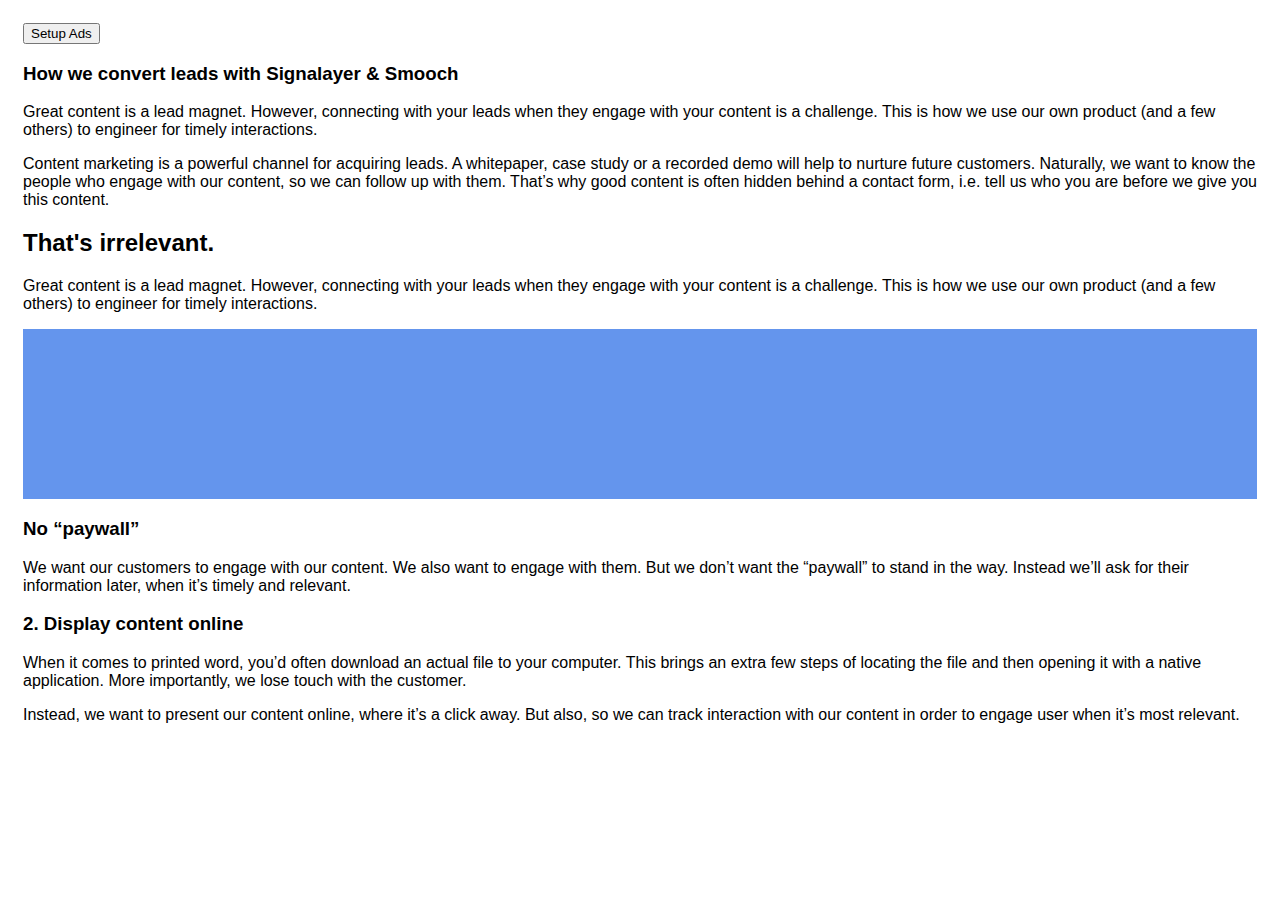
<file: banner1/index.html>
<html>
<head>
    <title></title>
    <meta name="viewport" content="width=device-width, initial-scale=1"/>
    <meta charset="UTF-8"/>
    <!--<script type="text/javascript" src="../common/embed.js"></script>-->
    <link rel="stylesheet" type="text/css" href="styles.css"/>
</head>
<body>


<div>
    <button id="onSetupButton">Setup Ads</button>
</div>
<section class="section1">
    <h3>How we convert leads with Signalayer & Smooch</h3>

    <p>Great content is a lead magnet. However, connecting with your leads when they engage with your content is a
        challenge. This is how we use our own product (and a few others) to engineer for timely interactions.</p>

    <p>Content marketing is a powerful channel for acquiring leads. A whitepaper, case study or a recorded demo will
        help
        to nurture future customers. Naturally, we want to know the people who engage with our content, so we can follow
        up
        with them. That’s why good content is often hidden behind a contact form, i.e. tell us who you are before we
        give
        you this content.</p>
</section>
<section class="section2">
    <h2>That's irrelevant.</h2>
    <p>Great content is a lead magnet. However, connecting with your leads when they engage with your content is a
        challenge. This is how we use our own product (and a few others) to engineer for timely interactions.
    </p>
</section>
<div id="placeForBanner"></div>
<section class="section3">

    <h3>No “paywall”</h3>

    <p>We want our customers to engage with our content. We also want to engage with them. But we don’t want the
        “paywall” to stand in the way. Instead we’ll ask for their information later, when it’s timely and relevant.</p>


    <h3>2. Display content online</h3>

    <p>When it comes to printed word, you’d often download an actual file to your computer. This brings an extra few
        steps of locating the file and then opening it with a native application. More importantly, we lose touch with
        the customer.</p>

    <p>Instead, we want to present our content online, where it’s a click away. But also, so we can track interaction
        with our content in order to engage user when it’s most relevant.</p>

</section>
<section class="section4"></section>

</body>
<script type="text/javascript" src="script.js"></script>
</html>
</file>
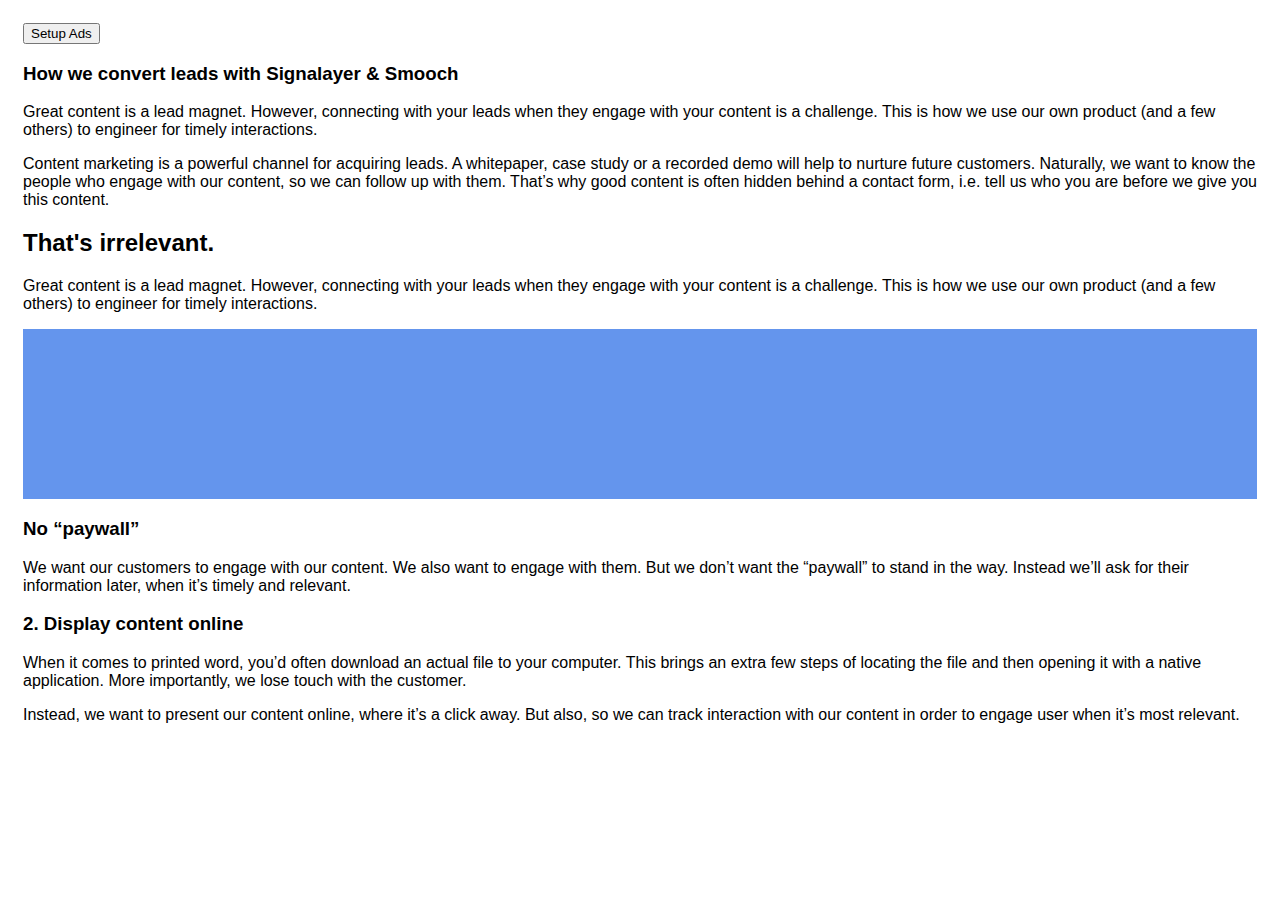
<file: embed-banner/index.html>
<html>
<head>
    <title></title>
    <meta name="viewport" content="width=device-width, initial-scale=1"/>
    <meta charset="UTF-8"/>
    <!--<script type="text/javascript" src="../common/embed.js"></script>-->
    <link rel="stylesheet" type="text/css" href="styles.css"/>
    <!-- Global site tag (gtag.js) - Google Analytics -->
    <script async src="https://www.googletagmanager.com/gtag/js?id=UA-106591908-4"></script>
    <script>
        window.dataLayer = window.dataLayer || [];
        function gtag(){dataLayer.push(arguments);}
        gtag('js', new Date());

        gtag('config', 'UA-106591908-4');
    </script>

    <script>
        !function(){var analytics=window.analytics=window.analytics||[];if(!analytics.initialize)if(analytics.invoked)window.console&&console.error&&console.error("Segment snippet included twice.");else{analytics.invoked=!0;analytics.methods=["trackSubmit","trackClick","trackLink","trackForm","pageview","identify","reset","group","track","ready","alias","debug","page","once","off","on"];analytics.factory=function(t){return function(){var e=Array.prototype.slice.call(arguments);e.unshift(t);analytics.push(e);return analytics}};for(var t=0;t<analytics.methods.length;t++){var e=analytics.methods[t];analytics[e]=analytics.factory(e)}analytics.load=function(t,e){var n=document.createElement("script");n.type="text/javascript";n.async=!0;n.src="https://cdn.segment.com/analytics.js/v1/"+t+"/analytics.min.js";var a=document.getElementsByTagName("script")[0];a.parentNode.insertBefore(n,a);analytics._loadOptions=e};analytics.SNIPPET_VERSION="4.1.0";
            analytics.load("SyIeVzlkOFv8ZQTgPUE4NtuCHs9mhu9R");
            analytics.page();
        }}();
    </script>
</head>
<body>


<div>
    <button id="onSetupButton">Setup Ads</button>
</div>
<section class="section1">
    <h3>How we convert leads with Signalayer & Smooch</h3>

    <p>Great content is a lead magnet. However, connecting with your leads when they engage with your content is a
        challenge. This is how we use our own product (and a few others) to engineer for timely interactions.</p>

    <p>Content marketing is a powerful channel for acquiring leads. A whitepaper, case study or a recorded demo will
        help
        to nurture future customers. Naturally, we want to know the people who engage with our content, so we can follow
        up
        with them. That’s why good content is often hidden behind a contact form, i.e. tell us who you are before we
        give
        you this content.</p>
</section>
<section class="section2">
    <h2>That's irrelevant.</h2>
    <p>Great content is a lead magnet. However, connecting with your leads when they engage with your content is a
        challenge. This is how we use our own product (and a few others) to engineer for timely interactions.
    </p>
</section>
<div id="placeForBanner"></div>
<section class="section3">

    <h3>No “paywall”</h3>

    <p>We want our customers to engage with our content. We also want to engage with them. But we don’t want the
        “paywall” to stand in the way. Instead we’ll ask for their information later, when it’s timely and relevant.</p>


    <h3>2. Display content online</h3>

    <p>When it comes to printed word, you’d often download an actual file to your computer. This brings an extra few
        steps of locating the file and then opening it with a native application. More importantly, we lose touch with
        the customer.</p>

    <p>Instead, we want to present our content online, where it’s a click away. But also, so we can track interaction
        with our content in order to engage user when it’s most relevant.</p>

</section>
<section class="section4"></section>

</body>
<script type="text/javascript" src="script.js"></script>
</html>
</file>
<file: banner1/styles.css>
body {
  font-family: Arial, sans-serif;
  padding: 15px;
}

.img-container {
  bottom: 0;
  right: 0;
  width: 100%;
  height: 170px;
  position: relative;
  animation: showIn 4s ease forwards;
  background-color: cornflowerblue;
  padding: 0;
  font-family: Arial, sans-serif;
  box-sizing: border-box;
  margin: 10px 0;
  color: #fff;
}

.img-container h3 {
  font-size: 24px;
  padding: 0;
  margin: 0;
  text-transform: uppercase;
}

.img-container p {
  font-size: 16px;
  color: #fff;
}

.img-container button {
  background: white;
  color: cornflowerblue;
  font-size: 18px;
  border: none;
  padding: 12px 35px;
  text-transform: uppercase;

}

.img-container img {
  margin: auto;
  position: absolute;
  left: 0;
  right: 0;
  bottom: 0;
  top: 0;
}

.section1 {

  box-sizing: border-box;
  width: 100%;
  display: block;
}

.section2 {

  box-sizing: border-box;
  width: 100%;
  display: block;
}

.section3 {

  box-sizing: border-box;
  width: 100%;
  display: block;
}

.section4 {

  box-sizing: border-box;
  width: 100%;
  display: block;
}

@keyframes showIn {
  0% {
    width: 0;
    height: 0;
    /*opacity: 0;*/
    padding: 0;
  }

  15% {
    height: 10px;
    /*opacity: 0;*/
    padding: 0;
    width: 0;

  }

  50% {
    opacity: 1;
    padding: 0;
    height: 10px;
    width: 100%;
  }

  60% {
    width: 100%;
    height: 170px;
    padding: 30px;
  }

  100% {
    width: 100%;
    padding: 30px;
    height: 170px;
    opacity: 1;
  }
}



#onSetupButton {

}

.glowing {
  box-shadow: 1px 1px 1px #0025ff;
}


@media (max-width: 400px) {

  .img-container {
    text-align: center;
  }

  @keyframes showIn {
    0% {
      width: 0;
      height: 0;
      /*opacity: 0;*/
      padding: 0;
    }

    15% {
      height: 10px;
      /*opacity: 0;*/
      padding: 0;
      width: 0;

    }

    50% {
      opacity: 1;
      padding: 0;
      height: 10px;
      width: 100%;
    }

    60% {
      width: 100%;
      height: 250px;
      padding: 30px;
    }

    100% {
      width: 100%;
      padding: 30px;
      height: 250px;
      opacity: 1;
    }
  }
}
</file>
<file: embed-banner/styles.css>
body {
  font-family: Arial, sans-serif;
  padding: 15px;
}

.img-container {
  bottom: 0;
  right: 0;
  width: 100%;
  height: 170px;
  position: relative;
  animation: showIn 4s ease forwards;
  background-color: cornflowerblue;
  padding: 0;
  font-family: Arial, sans-serif;
  box-sizing: border-box;
  margin: 10px 0;
  color: #fff;
}

.img-container h3 {
  font-size: 24px;
  padding: 0;
  margin: 0;
  text-transform: uppercase;
}

.img-container p {
  font-size: 16px;
  color: #fff;
}

.img-container button {
  background: white;
  color: cornflowerblue;
  font-size: 18px;
  border: none;
  padding: 12px 35px;
  text-transform: uppercase;

}

.img-container img {
  margin: auto;
  position: absolute;
  left: 0;
  right: 0;
  bottom: 0;
  top: 0;
}

.section1 {

  box-sizing: border-box;
  width: 100%;
  display: block;
}

.section2 {

  box-sizing: border-box;
  width: 100%;
  display: block;
}

.section3 {

  box-sizing: border-box;
  width: 100%;
  display: block;
}

.section4 {

  box-sizing: border-box;
  width: 100%;
  display: block;
}

@keyframes showIn {
  0% {
    width: 0;
    height: 0;
    /*opacity: 0;*/
    padding: 0;
  }

  15% {
    height: 10px;
    /*opacity: 0;*/
    padding: 0;
    width: 0;

  }

  50% {
    opacity: 1;
    padding: 0;
    height: 10px;
    width: 100%;
  }

  60% {
    width: 100%;
    height: 170px;
    padding: 30px;
  }

  100% {
    width: 100%;
    padding: 30px;
    height: 170px;
    opacity: 1;
  }
}



#onSetupButton {

}

.glowing {
  box-shadow: 1px 1px 1px #0025ff;
}


@media (max-width: 400px) {

  .img-container {
    text-align: center;
  }

  @keyframes showIn {
    0% {
      width: 0;
      height: 0;
      /*opacity: 0;*/
      padding: 0;
    }

    15% {
      height: 10px;
      /*opacity: 0;*/
      padding: 0;
      width: 0;

    }

    50% {
      opacity: 1;
      padding: 0;
      height: 10px;
      width: 100%;
    }

    60% {
      width: 100%;
      height: 250px;
      padding: 30px;
    }

    100% {
      width: 100%;
      padding: 30px;
      height: 250px;
      opacity: 1;
    }
  }
}
</file>
